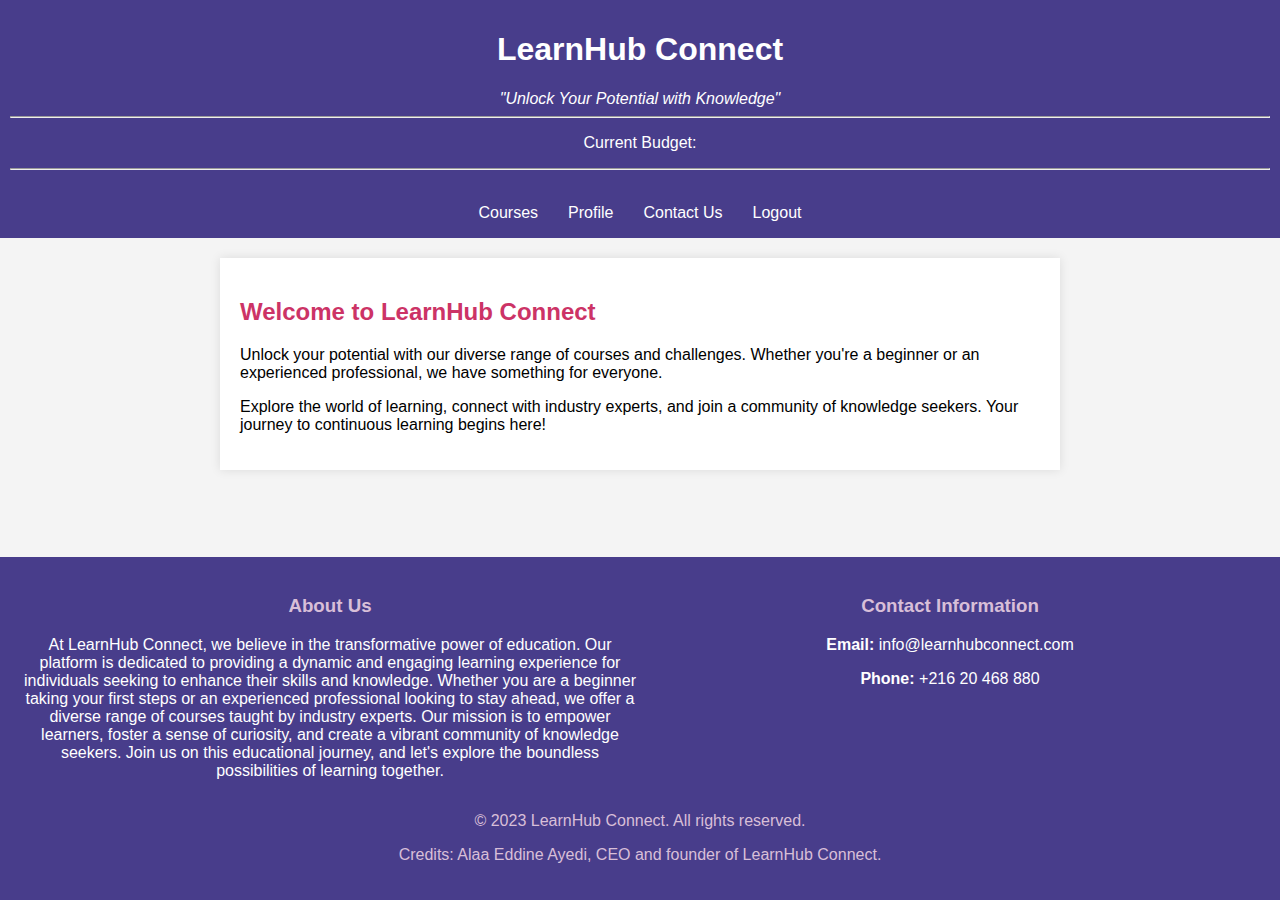
<file: index.html>
<!DOCTYPE html>
<html lang="en">
<head>
    <meta charset="UTF-8">
    <meta name="viewport" content="width=device-width, initial-scale=1.0">
    <link rel="stylesheet" href="styles.css">
    <title>LearnHub Connect</title>
    <script>
        var username = sessionStorage.getItem("username");
        var loginDate = sessionStorage.getItem("loginDate");

        // If the user is logged in, display the username and login date at the top of the page
        if (username) {
            document.addEventListener("DOMContentLoaded", function () {
                var userGreeting = document.createElement("p");
                userGreeting.textContent = "Hello, " + username + "! You logged in on " + loginDate + ".";
                userGreeting.style.textAlign = "center";
                userGreeting.style.margin = "10px";
                document.body.insertBefore(userGreeting, document.body.firstChild);
            });
        }

        var currentBudget = sessionStorage.getItem("money");
    </script>
</head>
<body>
    
    <header>
        <h1>LearnHub Connect</h1>
        <i>"Unlock Your Potential with Knowledge"</i>
        <br>
        <hr>
        <p>Current Budget: <b><span id="currentBudget" style="color: #d8bfd8;"></span></b></p>
        <hr>
    </header>

    <nav class="navbar">
        <ul>
            <!--<li><a href="#" onclick="showContent('courses')">Courses</a></li>-->
            <li><a href="#" onclick="showContent('courses')">Courses</a></li>
            <li><a href="#" onclick="showContent('profile')">Profile</a></li>
            <li><a href="#" onclick="showContent('contact')">Contact Us</a></li>
            <li><a href="#" onclick="logout()">Logout</a></li>
        </ul>
    </nav>

    <section id="main-content">
        <h2>Welcome to LearnHub Connect</h2>
        <p>Unlock your potential with our diverse range of courses and challenges. Whether you're a beginner or an experienced professional, we have something for everyone.</p>
        <p>Explore the world of learning, connect with industry experts, and join a community of knowledge seekers. Your journey to continuous learning begins here!</p>
    </section>

    <footer>
        <div class="footer-content">
            <div class="about-us">
                <h3>About Us</h3>
                <p>At LearnHub Connect, we believe in the transformative power of education. Our platform is dedicated to providing a dynamic and engaging learning experience for individuals seeking to enhance their skills and knowledge. Whether you are a beginner taking your first steps or an experienced professional looking to stay ahead, we offer a diverse range of courses taught by industry experts. Our mission is to empower learners, foster a sense of curiosity, and create a vibrant community of knowledge seekers. Join us on this educational journey, and let's explore the boundless possibilities of learning together.</p>
            </div>
            <div class="contact-info">
                <h3>Contact Information</h3>
                <p><b>Email: </b>info@learnhubconnect.com</p>
                <p><b>Phone: </b>+216 20 468 880</p>
            </div>
        </div>
        <div class="copyright">
            <p>&copy; 2023 LearnHub Connect. All rights reserved.</p>
        </div>
        <div class="credits">
            <p>Credits: Alaa Eddine Ayedi, CEO and founder of LearnHub Connect.</p>
        </div>
    </footer>

    <script src="script.js"></script>
    <script>
        // Retrieve the money amount from session storage
        var currentBudget = sessionStorage.getItem("money");
    
        // Update the HTML to display the current budget
        var currentBudgetElement = document.getElementById("currentBudget");
        if (currentBudget) {
            currentBudgetElement.textContent = currentBudget + " DINARS";
        }
    </script>
</body>
</html>
</file>
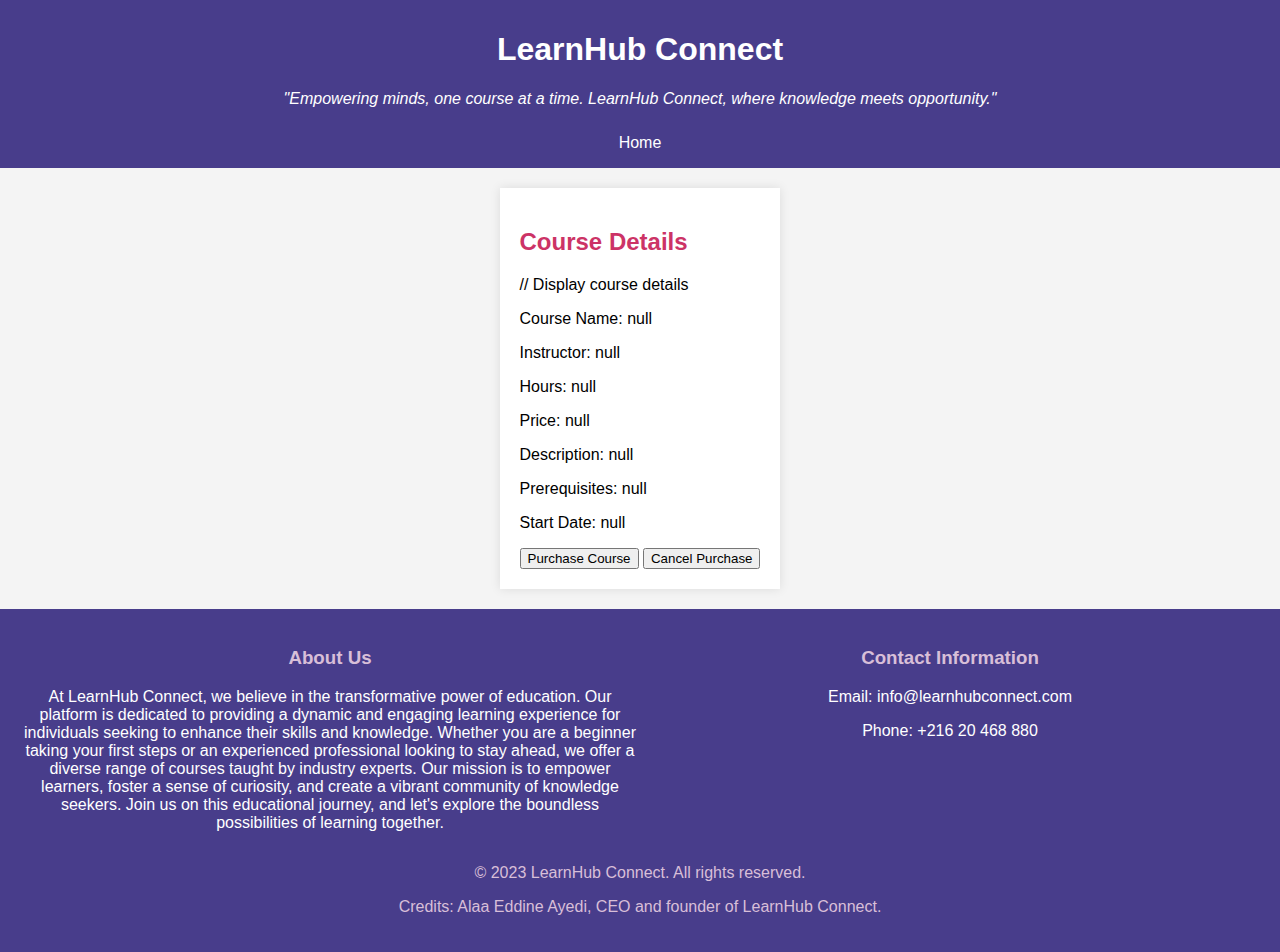
<file: course-details.html>
<!DOCTYPE html>
<html lang="en">
<head>
    <meta charset="UTF-8">
    <meta name="viewport" content="width=device-width, initial-scale=1.0">
    <link rel="stylesheet" href="styles.css">
    <title>Course Details - Your Cryptohack-Like Website</title>
</head>
<body>

    <header>
        <h1>LearnHub Connect</h1>
        <i>"Empowering minds, one course at a time. LearnHub Connect, where knowledge meets opportunity."</i>
    </header>

    <nav class="navbar">
        <ul>
            <li><a href="index.html">Home</a></li>
        </ul>
    </nav>

    <section id="main-content">
        <h2>Course Details</h2>
        // Display course details
        <p id="courseName">Course Name: </p>
        <p id="courseInstructor">Instructor: </p>
        <p id="courseHours">Hours: </p>
        <p id="coursePrice">Price: </p>
        <p id="courseDescription">Description: </p>
        <p id="coursePrerequisites">Prerequisites: </p>
        <p id="courseStartDate">Start Date: </p>

        <button id="purchaseButton" onclick="showPurchaseForm()">Purchase Course</button>
        <button id="cancelPurchaseButton" onclick="cancelPurchase()">Cancel Purchase</button>

        <div id="purchaseForm" style="display: none;">
            <h2>Purchase Course</h2>
            <form onsubmit="return validatePurchaseForm()" class="purchase-form">
                <div class="form-group">
                    <label for="username">Username:</label>
                    <input type="text" id="username" name="username" required>
                </div>

                <div class="form-group">
                    <label for="email">Email:</label>
                    <input type="email" id="email" name="email" required>
                </div>

                <div class="form-group">
                    <label for="optionalEmail">Optional Email:</label>
                    <input type="email" id="optionalEmail" name="optionalEmail">
                </div>

                <div class="form-group">
                    <label for="phone">Phone Number:</label>
                    <input type="tel" id="phone" name="phone" required>
                </div>

                <div class="form-group">
                    <label for="address">Address:</label>
                    <input type="text" id="address" name="address" required>
                </div>

                <div class="form-group">
                    <label for="courseType">Course Type:</label>
                    <select id="courseType" name="courseType" required>
                        <option value="online">Online</option>
                        <option value="onsite">Onsite</option>
                    </select>
                </div>

                <div class="form-group">
                    <label for="instructor">Instructor:</label>
                    <select id="instructor" name="instructor" required>
                        <option value="Instructor A">Ranim Hassine</option>
                        <option value="Instructor B">Ousama Boubaker</option>
                        <option value="Instructor C">Mortadha Manaii</option>
                    </select>
                </div>

                <div class="form-group">
                    <label for="ribNumber">RIB Number:</label>
                    <input type="text" id="ribNumber" name="ribNumber" required>
                </div>

                <button id="purchaseButton" onclick="submitPurchaseForm(event)">Submit Purchase</button>
            </form>
            <div id="recapTicket"></div>
        </div>

        <div id="purchaseSuccessMessage" style="display: none;">
            <p>Congratulations! You've successfully purchased the course.</p>
            <p>Redirecting to the main page...</p>
        </div>

    </section>

    <footer>
        <div class="footer-content">
            <div class="about-us">
                <h3>About Us</h3>
                <p>At LearnHub Connect, we believe in the transformative power of education. Our platform is dedicated to providing a dynamic and engaging learning experience for individuals seeking to enhance their skills and knowledge. Whether you are a beginner taking your first steps or an experienced professional looking to stay ahead, we offer a diverse range of courses taught by industry experts. Our mission is to empower learners, foster a sense of curiosity, and create a vibrant community of knowledge seekers. Join us on this educational journey, and let's explore the boundless possibilities of learning together.</p>
            </div>
            <div class="contact-info">
                <h3>Contact Information</h3>
                <p>Email: info@learnhubconnect.com</p>
                <p>Phone: +216 20 468 880</p>
            </div>
        </div>
        <div class="copyright">
            <p>&copy; 2023 LearnHub Connect. All rights reserved.</p>
        </div>
        <div class="credits">
            <p>Credits: Alaa Eddine Ayedi, CEO and founder of LearnHub Connect.</p>
        </div>
    </footer>

    <script src="script.js"></script>
    <script>
        document.addEventListener("DOMContentLoaded", function () {
            displayCourseDetails();
        });

        function displayCourseDetails() {
            var courseNameElement = document.getElementById("courseName");
            var courseInstructorElement = document.getElementById("courseInstructor");
            var courseHoursElement = document.getElementById("courseHours");
            var coursePriceElement = document.getElementById("coursePrice");
            var courseDescriptionElement = document.getElementById("courseDescription");
            var coursePrerequisitesElement = document.getElementById("coursePrerequisites");
            var courseStartDateElement = document.getElementById("courseStartDate");

            // Retrieve course details from sessionStorage
            var courseName = sessionStorage.getItem("courseName");
            var courseInstructor = sessionStorage.getItem("courseInstructor");
            var courseHours = sessionStorage.getItem("courseHours");
            var coursePrice = sessionStorage.getItem("coursePrice");
            var courseDescription = sessionStorage.getItem("courseDescription");
            var coursePrerequisites = sessionStorage.getItem("coursePrerequisites");
            var courseStartDate = sessionStorage.getItem("courseStartDate");

            // Display course details in the HTML
            courseNameElement.textContent = "Course Name: " + courseName;
            courseInstructorElement.textContent = "Instructor: " + courseInstructor;
            courseHoursElement.textContent = "Hours: " + courseHours;
            coursePriceElement.textContent = "Price: " + coursePrice;
            courseDescriptionElement.textContent = "Description: " + courseDescription;
            coursePrerequisitesElement.textContent = "Prerequisites: " + coursePrerequisites;
            courseStartDateElement.textContent = "Start Date: " + courseStartDate;
        }
    </script>
</body>
</html>
</file>
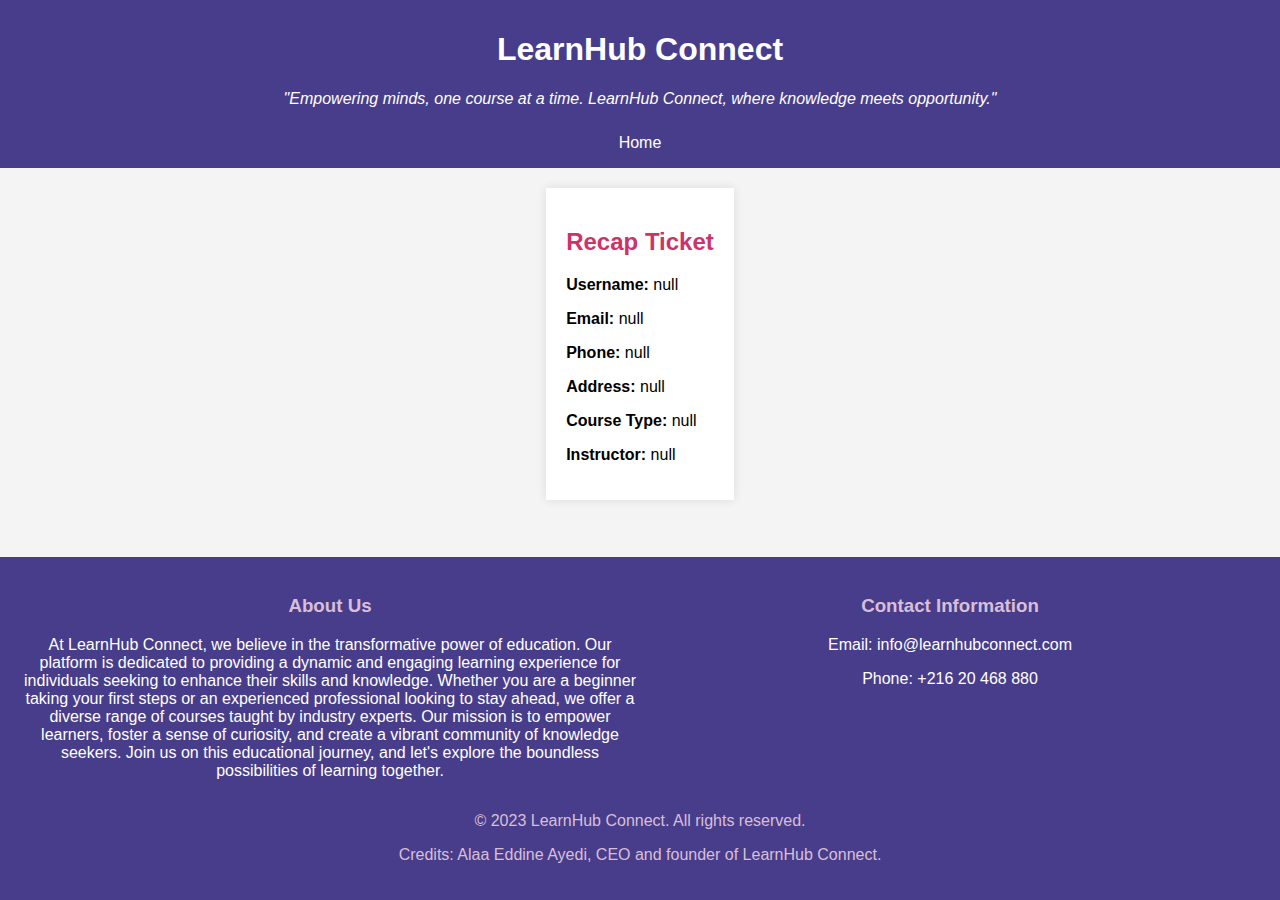
<file: recap.html>
<!DOCTYPE html>
<html lang="en">
<head>
    <meta charset="UTF-8">
    <meta name="viewport" content="width=device-width, initial-scale=1.0">
    <title>Purchase Recap</title>
    <link rel="stylesheet" href="styles.css">
</head>
<body>

    <header>
        <h1>LearnHub Connect</h1>
        <i>"Empowering minds, one course at a time. LearnHub Connect, where knowledge meets opportunity."</i>
    </header>

    <nav class="navbar">
        <ul>
            <li><a href="index.html">Home</a></li>
        </ul>
    </nav>

    <section id="main-content">
        <h2>Recap Ticket</h2>
        <div id="recapContent"></div>
    </section>
    
    <footer>
        <div class="footer-content">
            <div class="about-us">
                <h3>About Us</h3>
                <p>At LearnHub Connect, we believe in the transformative power of education. Our platform is dedicated to providing a dynamic and engaging learning experience for individuals seeking to enhance their skills and knowledge. Whether you are a beginner taking your first steps or an experienced professional looking to stay ahead, we offer a diverse range of courses taught by industry experts. Our mission is to empower learners, foster a sense of curiosity, and create a vibrant community of knowledge seekers. Join us on this educational journey, and let's explore the boundless possibilities of learning together.</p>
            </div>
            <div class="contact-info">
                <h3>Contact Information</h3>
                <p>Email: info@learnhubconnect.com</p>
                <p>Phone: +216 20 468 880</p>
            </div>
        </div>
        <div class="copyright">
            <p>&copy; 2023 LearnHub Connect. All rights reserved.</p>
        </div>
        <div class="credits">
            <p>Credits: Alaa Eddine Ayedi, CEO and founder of LearnHub Connect.</p>
        </div>
    </footer>

    <script src="script.js"></script>
    <script>
        document.addEventListener("DOMContentLoaded", function () {
        // Retrieve purchase recap data from sessionStorage
        var username = sessionStorage.getItem("purchaseRecapUsername");
        var email = sessionStorage.getItem("purchaseRecapEmail");
        var phone = sessionStorage.getItem("purchaseRecapPhone");
        var address = sessionStorage.getItem("purchaseRecapAddress");
        var courseType = sessionStorage.getItem("purchaseRecapCourseType");
        var instructor = sessionStorage.getItem("purchaseRecapInstructor");

        // Display the recap content
        var recapContent = document.getElementById("recapContent");
        recapContent.innerHTML = `
            <p><strong>Username:</strong> ${username}</p>
            <p><strong>Email:</strong> ${email}</p>
            <p><strong>Phone:</strong> ${phone}</p>
            <p><strong>Address:</strong> ${address}</p>
            <p><strong>Course Type:</strong> ${courseType}</p>
            <p><strong>Instructor:</strong> ${instructor}</p>
            `;
        });
    </script>
</body>
</html>
</file>
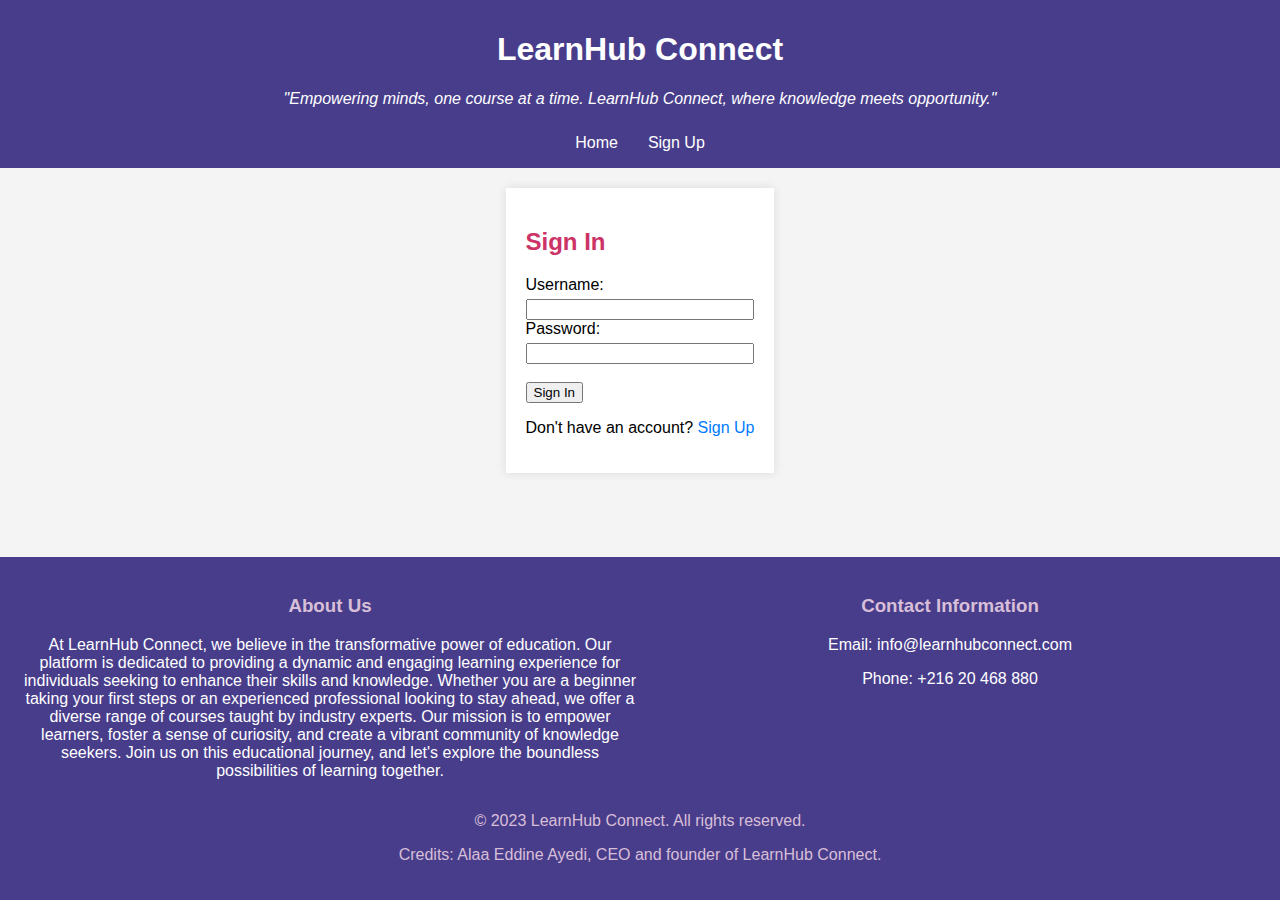
<file: signin.html>
<!DOCTYPE html>
<html lang="en">
<head>
    <meta charset="UTF-8">
    <meta name="viewport" content="width=device-width, initial-scale=1.0">
    <link rel="stylesheet" href="styles.css">
    <title>Sign In - LearnHub Connect</title>
</head>
<body>

    <header>
        <h1>LearnHub Connect</h1>
        <i>"Empowering minds, one course at a time. LearnHub Connect, where knowledge meets opportunity."</i>
    </header>

    <nav class="navbar">
        <ul>
            <li><a href="welcome.html">Home</a></li>
            <li><a href="signup.html">Sign Up</a></li>
        </ul>
    </nav>

    <section id="main-content">
        <h2>Sign In</h2>
        <form id="signInForm">
            <div class="form-group">
                <label for="username">Username: </label>
                <input type="text" id="username" name="username" required>
            </div>
            <div class="form-group">
                <label for="password">Password:</label>
                <input type="password" id="password" name="password" required>
            </div>
            <br>
            <button type="button" onclick="submitSignInForm()">Sign In</button>
        </form>
        <p>Don't have an account? <a href="signup.html">Sign Up</a></p>
    </section>

    <footer>
        <div class="footer-content">
            <div class="about-us">
                <h3>About Us</h3>
                <p>At LearnHub Connect, we believe in the transformative power of education. Our platform is dedicated to providing a dynamic and engaging learning experience for individuals seeking to enhance their skills and knowledge. Whether you are a beginner taking your first steps or an experienced professional looking to stay ahead, we offer a diverse range of courses taught by industry experts. Our mission is to empower learners, foster a sense of curiosity, and create a vibrant community of knowledge seekers. Join us on this educational journey, and let's explore the boundless possibilities of learning together.</p>
            </div>
            <div class="contact-info">
                <h3>Contact Information</h3>
                <p>Email: info@learnhubconnect.com</p>
                <p>Phone: +216 20 468 880</p>
            </div>
        </div>
        <div class="copyright">
            <p>&copy; 2023 LearnHub Connect. All rights reserved.</p>
        </div>
        <div class="credits">
            <p>Credits: Alaa Eddine Ayedi, CEO and founder of LearnHub Connect.</p>
        </div>
    </footer>

    <script src="script.js"></script>
</body>
</html>
</file>
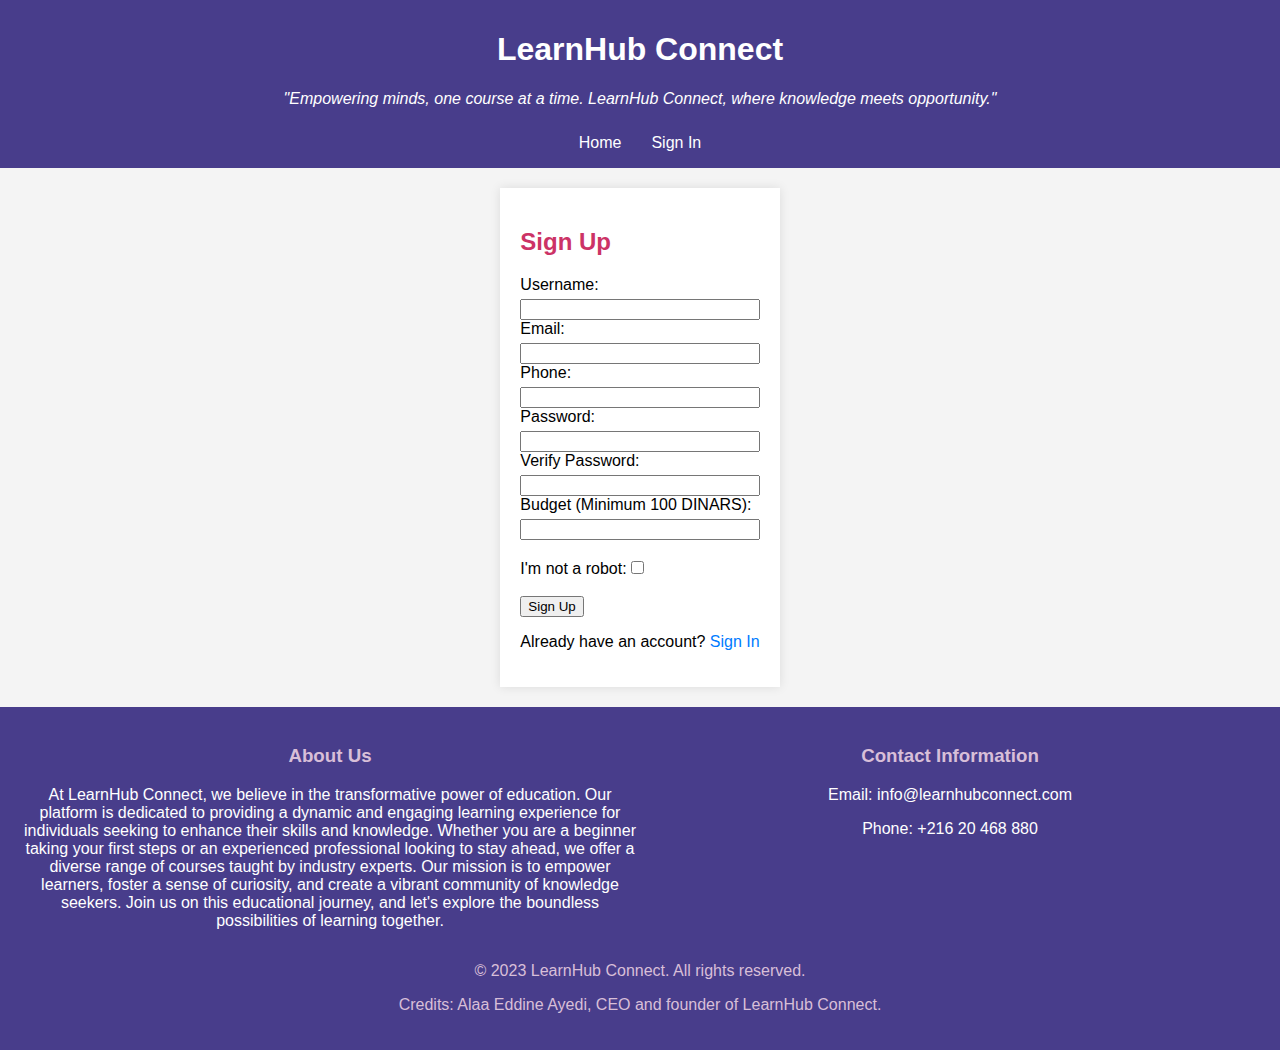
<file: signup.html>
<!DOCTYPE html>
<html lang="en">
<head>
    <meta charset="UTF-8">
    <meta name="viewport" content="width=device-width, initial-scale=1.0">
    <link rel="stylesheet" href="styles.css">
    <title>Sign Up - Your Cryptohack-Like Website</title>
</head>
<body>

    <header>
        <h1>LearnHub Connect</h1>
        <i>"Empowering minds, one course at a time. LearnHub Connect, where knowledge meets opportunity."</i>
    </header>

    <nav class="navbar">
        <ul>
            <li><a href="welcome.html">Home</a></li>
            <li><a href="signin.html">Sign In</a></li>
        </ul>
    </nav>

    <section id="main-content">
        <h2>Sign Up</h2>
        <form id="signup-form" onsubmit="submitSignUpForm()">
            <div class="form-group">
                <label for="username">Username:</label>
                <input type="text" id="username" name="username" required>
            </div>
            <div class="form-group">
                <label for="email">Email:</label>
                <input type="email" id="email" name="email" required>
            </div>
            <div class="form-group">
                <label for="phone">Phone:</label>
                <input type="tel" id="phone" name="phone" required>
            </div>
            <div class="form-group">
                <label for="password">Password:</label>
                <input type="password" id="password" name="password" required>
            </div>
            <div class="form-group">
                <label for="password-verify">Verify Password:</label>
                <input type="password" id="password-verify" name="password-verify" required>
            </div>
            <div class="form-group">
                <label for="money">Budget (Minimum 100 DINARS):</label>
                <input type="number" id="money" name="money" min="100" required>
            </div>
            <br>
            <div class="form-group">
                <label for="not-robot">I'm not a robot:<input type="checkbox" id="not-robot" name="not-robot" required>
                </label>
            </div>
            <br>
            <button type="button" onclick="submitSignUpForm()">Sign Up</button>
        </form>
        <p>Already have an account? <a href="signin.html">Sign In</a></p>
    </section>

    <footer>
        <div class="footer-content">
            <div class="about-us">
                <h3>About Us</h3>
                <p>At LearnHub Connect, we believe in the transformative power of education. Our platform is dedicated to providing a dynamic and engaging learning experience for individuals seeking to enhance their skills and knowledge. Whether you are a beginner taking your first steps or an experienced professional looking to stay ahead, we offer a diverse range of courses taught by industry experts. Our mission is to empower learners, foster a sense of curiosity, and create a vibrant community of knowledge seekers. Join us on this educational journey, and let's explore the boundless possibilities of learning together.</p>
            </div>
            <div class="contact-info">
                <h3>Contact Information</h3>
                <p>Email: info@learnhubconnect.com</p>
                <p>Phone: +216 20 468 880</p>
            </div>
        </div>
        <div class="copyright">
            <p>&copy; 2023 LearnHub Connect. All rights reserved.</p>
        </div>
        <div class="credits">
            <p>Credits: Alaa Eddine Ayedi, CEO and founder of LearnHub Connect.</p>
        </div>
    </footer>

    <script src="script.js"></script>
    
</body>
</html>
</file>
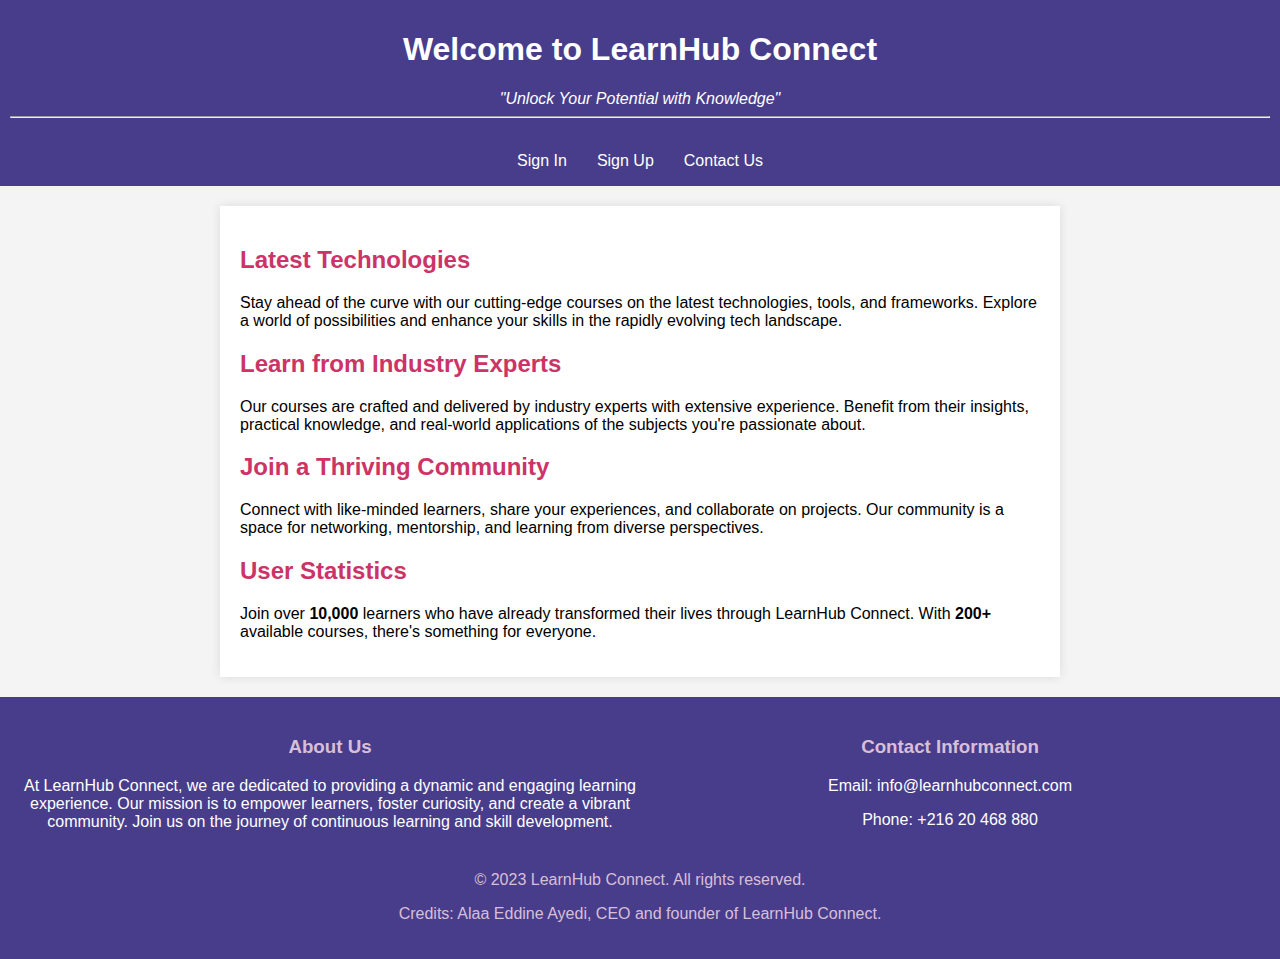
<file: welcome.html>
<!DOCTYPE html>
<html lang="en">
<head>
    <meta charset="UTF-8">
    <meta name="viewport" content="width=device-width, initial-scale=1.0">
    <link rel="stylesheet" href="styles.css">
    <title>Welcome to LearnHub Connect</title>
</head>
<body>

    <header>
        <h1>Welcome to LearnHub Connect</h1>
        <i>"Unlock Your Potential with Knowledge"</i>
        <hr>
    </header>

    <nav class="navbar">
        <ul>
            <li><a href="signin.html">Sign In</a></li>
            <li><a href="signup.html">Sign Up</a></li>
            <li><a href="#" onclick="showContent('contact')">Contact Us</a></li>
        </ul>
    </nav>

    <section id="main-content">
        <h2>Latest Technologies</h2>
        <p>Stay ahead of the curve with our cutting-edge courses on the latest technologies, tools, and frameworks. Explore a world of possibilities and enhance your skills in the rapidly evolving tech landscape.</p>

        <h2>Learn from Industry Experts</h2>
        <p>Our courses are crafted and delivered by industry experts with extensive experience. Benefit from their insights, practical knowledge, and real-world applications of the subjects you're passionate about.</p>

        <h2>Join a Thriving Community</h2>
        <p>Connect with like-minded learners, share your experiences, and collaborate on projects. Our community is a space for networking, mentorship, and learning from diverse perspectives.</p>

        <h2>User Statistics</h2>
        <p>Join over <strong>10,000</strong> learners who have already transformed their lives through LearnHub Connect. With <strong>200+</strong> available courses, there's something for everyone.</p>
    </section>

    <footer>
        <div class="footer-content">
            <div class="about-us">
                <h3>About Us</h3>
                <p>At LearnHub Connect, we are dedicated to providing a dynamic and engaging learning experience. Our mission is to empower learners, foster curiosity, and create a vibrant community. Join us on the journey of continuous learning and skill development.</p>
            </div>
            <div class="contact-info">
                <h3>Contact Information</h3>
                <p>Email: info@learnhubconnect.com</p>
                <p>Phone: +216 20 468 880</p>
            </div>
        </div>
        <div class="copyright">
            <p>&copy; 2023 LearnHub Connect. All rights reserved.</p>
        </div>
        <div class="credits">
            <p>Credits: Alaa Eddine Ayedi, CEO and founder of LearnHub Connect.</p>
        </div>
    </footer>

    <script src="script.js"></script>
</body>
</html>
</file>
<file: styles.css>
body {
    font-family: Arial, sans-serif;
    margin: 0;
    padding: 0;
    background-color: #f4f4f4;
    display: flex;
    flex-direction: column;
    min-height: 100vh;
}

header {
    background-color: #483d8b;
    color: #fff;
    padding: 10px;
    text-align: center;
}

nav.navbar {
    background-color: #483d8b;
    color: #fff;
    text-align: center;
}

nav ul {
    list-style: none;
    padding: 0;
}

nav ul li {
    display: inline;
    margin: 0 15px;
}

nav ul li a {
    text-decoration: none;
    color: #fff;
}

section#main-content {
    max-width: 800px;
    margin: 20px auto;
    padding: 20px;
    background-color: #fff;
    box-shadow: 0 0 10px rgba(0, 0, 0, 0.1);
}

footer {
    background-color: #483d8b;
    color: #fff;
    text-align: center;
    padding: 20px;
    margin-top: auto; /* Push the footer to the bottom */
}

.footer-content {
    display: flex;
    justify-content: space-between;
}

.about-us,
.contact-info,
.copyright,
.credits {
    flex: 1;
}

.about-us h3,
.contact-info h3,
.credits p,
.copyright p{
    color: #d8bfd8 ;
}

/* Add this CSS for better form alignment */
.purchase-form {
    display: grid;
    gap: 10px;
    max-width: 400px;
    margin: auto;
}

.form-group {
    display: grid;
    gap: 5px;
}

.recaptcha-group {
    margin-top: 15px;
}

/* */
nav.navbar ul {
    display: flex;
    justify-content: center;
    list-style: none;
    padding: 0;
}

nav.navbar ul li {
    margin: 0 15px;
}

#main-content h2 {
    color: #cc3366;
}

/* Styles for "Courses" section */
.course-list {
    list-style-type: none;
    padding: 0;
}

.course-list li {
    display: flex;
    margin-bottom: 20px;
}

.course-list img {
    width: 100px;
    height: 100px;
    margin-right: 20px;
}

.course-details {
    flex-grow: 1;
}

.course-title {
    font-size: 18px;
    font-weight: bold;
}

.course-description {
    font-size: 14px;
    margin-bottom: 10px;
}

a {
    color: #007bff;
    text-decoration: none;
    cursor: pointer;
}

a:hover {
    text-decoration: underline;
}

/* Styles for "Profile" section */
.profile-info, .contact-info {
    font-size: 16px;
    margin-bottom: 10px;
}

/* Styles for "Contact Us" section */
.contact-info a {
    color: #007bff;
    text-decoration: none;
}

.contact-info a:hover {
    text-decoration: underline;
}
</file>
